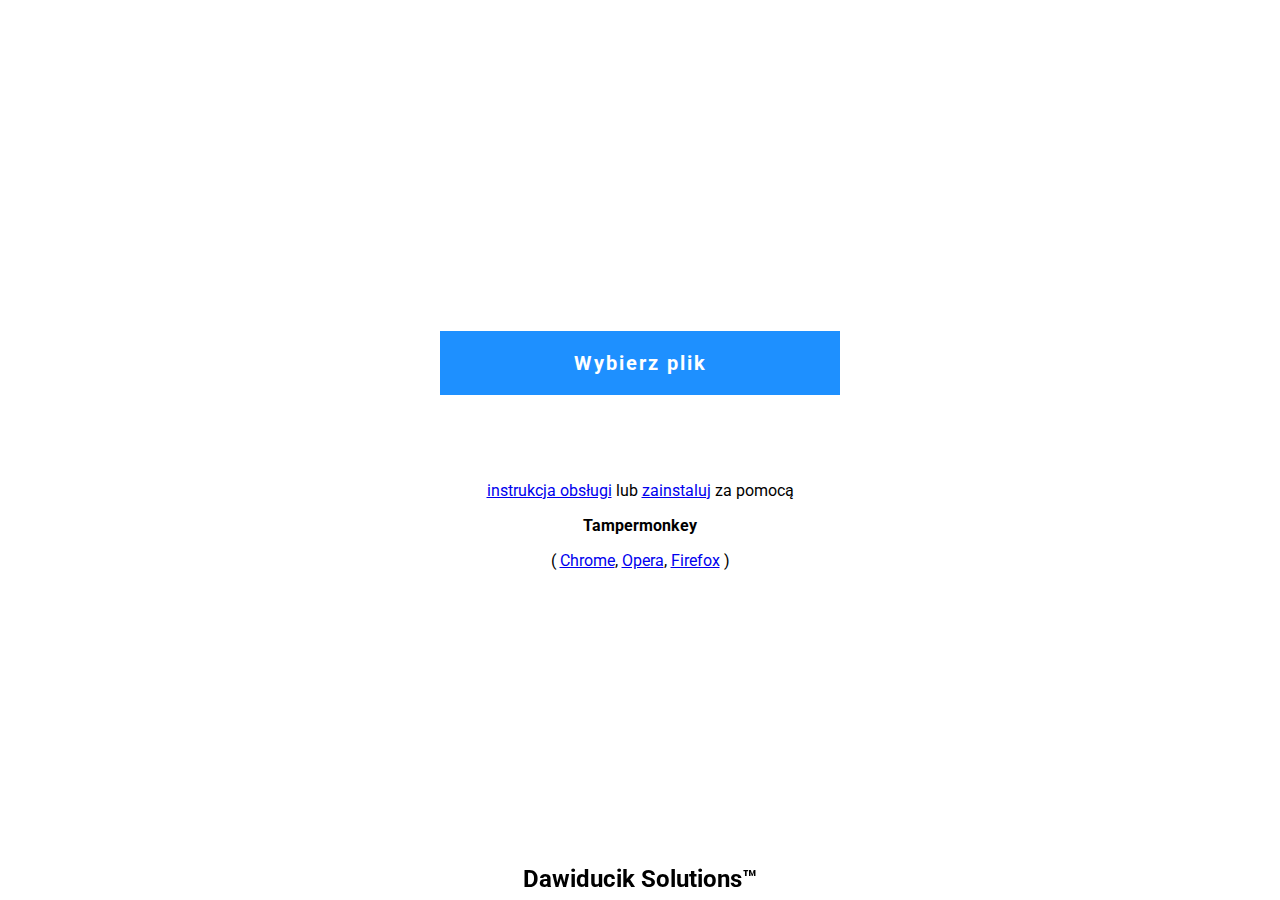
<file: index.html>
<!DOCTYPE html>
<html lang="pl">

<head>
  <meta charset="UTF-8">
  <title>Sredniaczek Portable</title>
  <link rel="stylesheet" href="css/main.css"> </head>

<body>
  <div class="flexContainer">
    <div class="container">
      <div>
        <label for="myfileinput">Wybierz plik</label>
        <input type="file" name="file" id="myfileinput" style="display: none" accept=".html">
        <input type="button" value="Oblicz średnią" id="save" class="hidden">
      </div>
      <div style="margin-top: 15px;"><a href="instrukcja.txt">instrukcja obsługi</a> lub  <a href="https://gist.github.com/Dawiducik/17682ae5ffe7ec74caf6cca5ea713c9c/raw/7f7563b3786aa14ee8c94dd9b18d9db61f6d146c/sredniaczek.user.js">zainstaluj</a> za pomocą <p><strong>Tampermonkey</strong></p> (
      <a href="https://chrome.google.com/webstore/detail/tampermonkey/dhdgffkkebhmkfjojejmpbldmpobfkfo?hl=pl" target="_blank">Chrome</a>, 
      <a href="https://addons.opera.com/pl/extensions/details/tampermonkey-beta/?display=en" target="_blank">Opera</a>, 
      <a href="https://addons.mozilla.org/pl/firefox/addon/tampermonkey/" target="_blank">Firefox</a> ) </div>
     </div>
  </div> <!--koniec flexContainer-->
  <footer>
    <h2>Dawiducik Solutions&trade;</h2>
    <!--Dawid Rzeszutek 2016-->
  <script src="main.js"></script>
</body>

</html>
</file>
<file: css/main.css>
@import url('https://fonts.googleapis.com/css?family=Roboto:400,700&subset=latin-ext');
body, html {
  margin: 0;
  padding: 0;
  height: 100%;
  font-family: 'Roboto', sans-serif;
}
.flexContainer {
  margin: 0 auto;
  display: flex;
  height: 100%;
  align-items: center;
  justify-content: center;

}
.container {
  margin: 0 auto;
  width: 400px;
  text-align: center;
}
footer {
  position: fixed;
  bottom: 0;
  text-align: center;
  width: 100%;
  line-height: 1px;
}
img {
  width: 80%;
}
header {
  position: fixed;
  top: 0;
  text-align: center;
  width: 100%;
  letter-spacing: 2px;
  
}
input[type="button"] {
  border: 2px solid #000;
  border-radius: 0px;
  width: 100%;
  cursor: pointer;
  font-weight: 700;
  font-size: 1.25rem;
  box-sizing: border-box;
  background-color: #fff;
  padding: 20px 30px;
}
label  {
  font-size: 1.25rem;
  /* 20px */
  font-weight: 700;
  text-align: center;
  text-overflow: ellipsis;
  white-space: nowrap;
  cursor: pointer;
  letter-spacing: 2px;
  display: inline-block;
  overflow: hidden;
  padding: 20px 30px;
  color: white;
  background-color: dodgerblue;
  /* 10px 20px */
  width: 100%;
  box-sizing: border-box;
}
.hidden {
  visibility: hidden;
}
</file>
